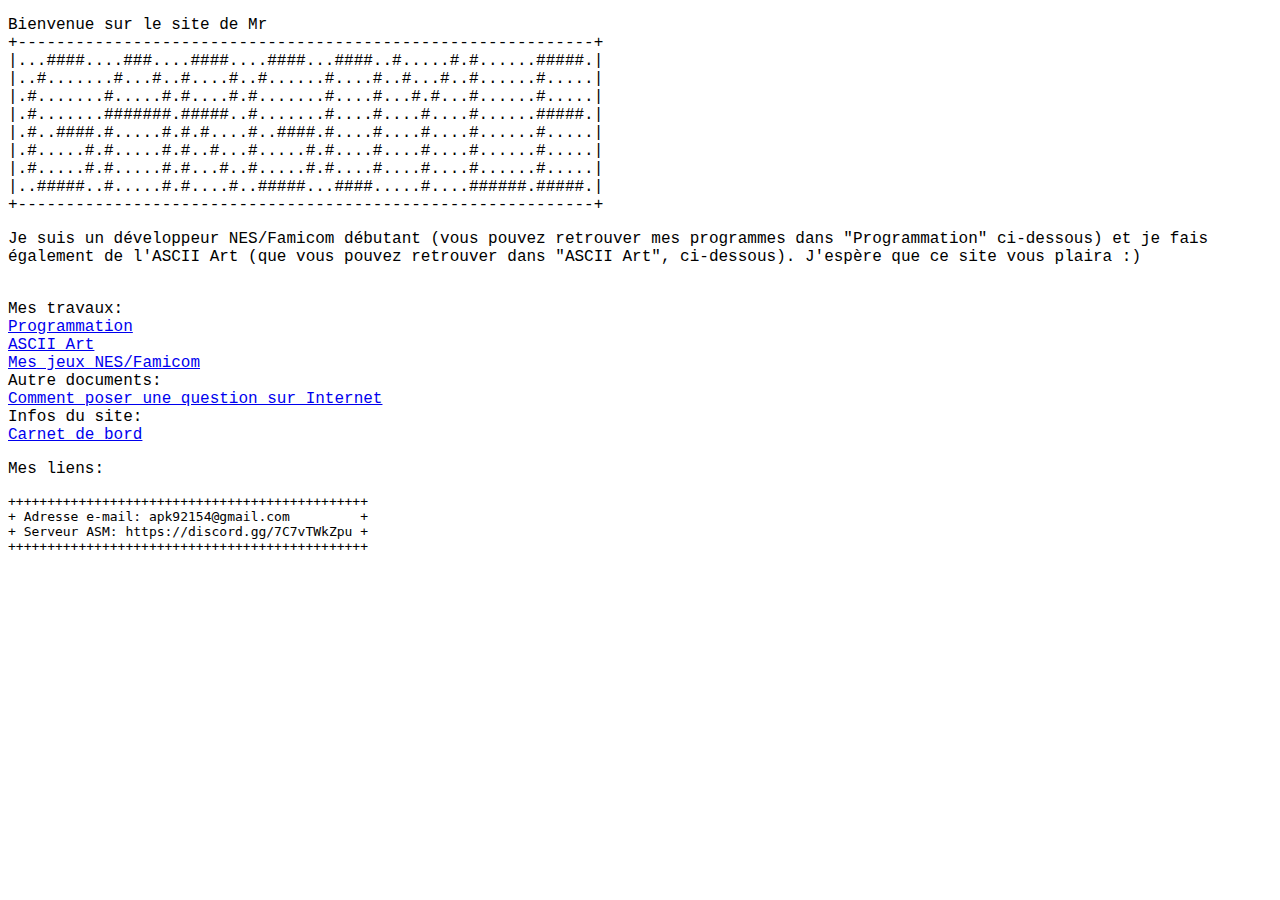
<file: index.html>
<!DOCTYPE html>
<html>
    <head>
        <meta charset="utf-8" />
        <link rel="stylesheet" href="style.css"/>
        <title>MrGargoyle</title>
    </head>
    <body>
    <p>Bienvenue sur le site de Mr<br />
	+------------------------------------------------------------+<br />
	|...####....###....####....####...####..#.....#.#......#####.|<br />
	|..#.......#...#..#....#..#......#....#..#...#..#......#.....|<br />
	|.#.......#.....#.#....#.#.......#....#...#.#...#......#.....|<br />
	|.#.......#######.#####..#.......#....#....#....#......#####.|<br />
	|.#..####.#.....#.#.#....#..####.#....#....#....#......#.....|<br />
	|.#.....#.#.....#.#..#...#.....#.#....#....#....#......#.....|<br />
	|.#.....#.#.....#.#...#..#.....#.#....#....#....#......#.....|<br />
	|..#####..#.....#.#....#..#####...####.....#....######.#####.|<br />
	+------------------------------------------------------------+<br />
    </p>
    <p>
    Je suis un développeur NES/Famicom débutant (vous pouvez retrouver mes programmes dans "Programmation" ci-dessous) et je fais également de l'ASCII Art 
    (que vous pouvez retrouver dans "ASCII Art", ci-dessous). J'espère que ce site vous plaira :)
    </p>
    
    <p><br />
    Mes travaux:<br />
    <a href="programmation.html">Programmation</a><br />
    <a href="AsciiArt.html">ASCII Art</a><br />
	    <a href="jeux.htm">Mes jeux NES/Famicom</a><br />
    Autre documents:<br />
    <a href="poser_une_question.html">Comment poser une question sur Internet</a><br />
    Infos du site:<br />
    <a href="carner_de_bord.html">Carnet de bord</a><br />
	    <p>Mes liens:</p>
   <pre>
++++++++++++++++++++++++++++++++++++++++++++++
+ Adresse e-mail: apk92154@gmail.com         +
+ Serveur ASM: https://discord.gg/7C7vTWkZpu +
++++++++++++++++++++++++++++++++++++++++++++++
   </pre>
	  
    </p>
    
    </body>
</html>
</file>
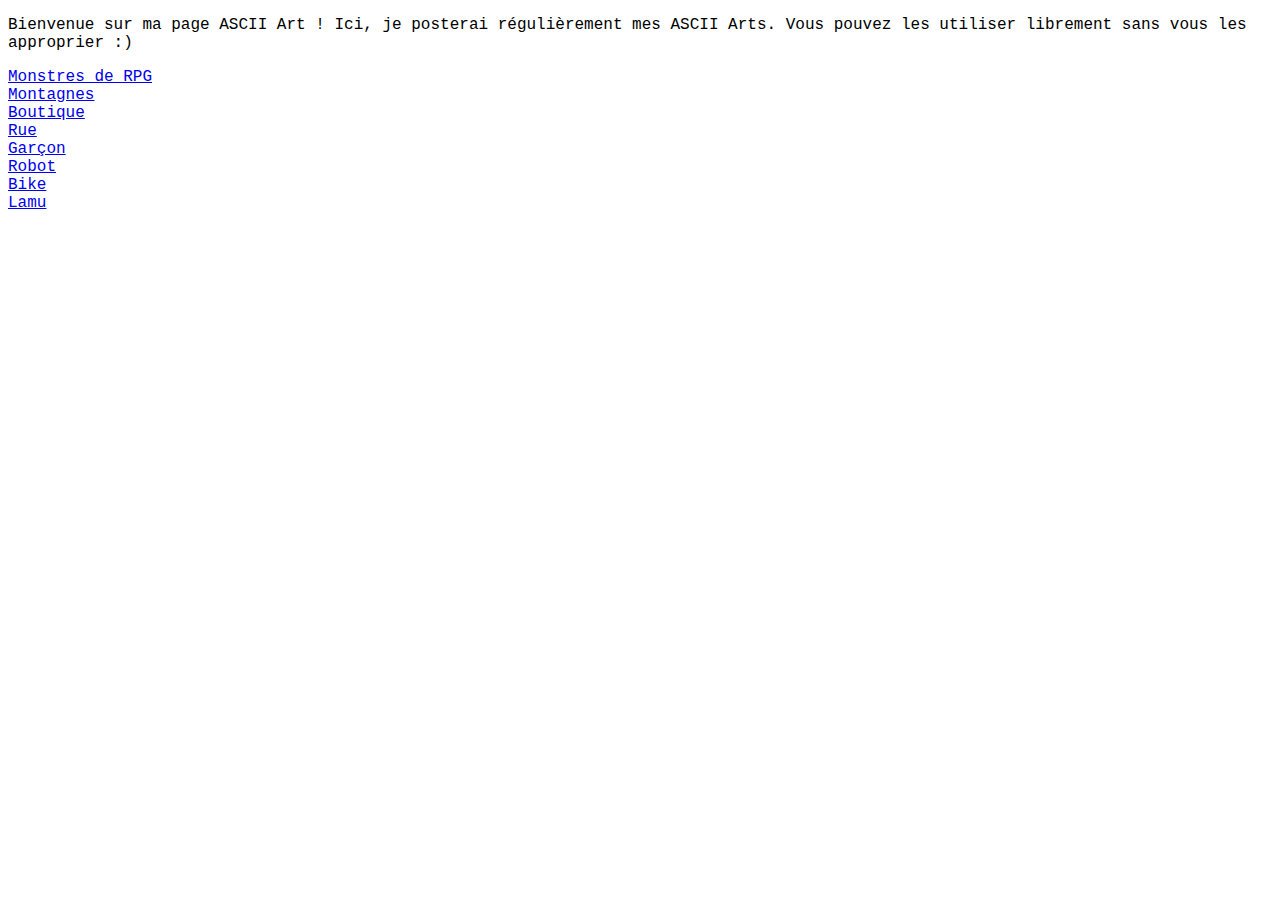
<file: AsciiArt.html>
<!DOCTYPE html>
<html>
    <head>
        <meta charset="utf-8" />
        <link rel="stylesheet" href="style.css" />
        <title>MrGargoyle - ASCII Art</title>
    </head>
    <body>
    <p> Bienvenue sur ma page ASCII Art ! Ici, je posterai régulièrement mes ASCII Arts.
    Vous pouvez les utiliser librement sans vous les approprier :) </p>
    <p>
    <a href="monsters.txt">Monstres de RPG</a><br />
    <a href="montains.txt">Montagnes</a><br />
    <a href="shop.txt">Boutique</a><br />
    <a href="street.txt">Rue</a><br />
    <a href="boy.txt">Garçon</a><br />
    <a href="Robot.txt">Robot</a><br />
    <a href="bike_animation.html">Bike</a><br />
        <a href="lamu.txt">Lamu</a><br />
    </p>
    </body>
</html>
</file>
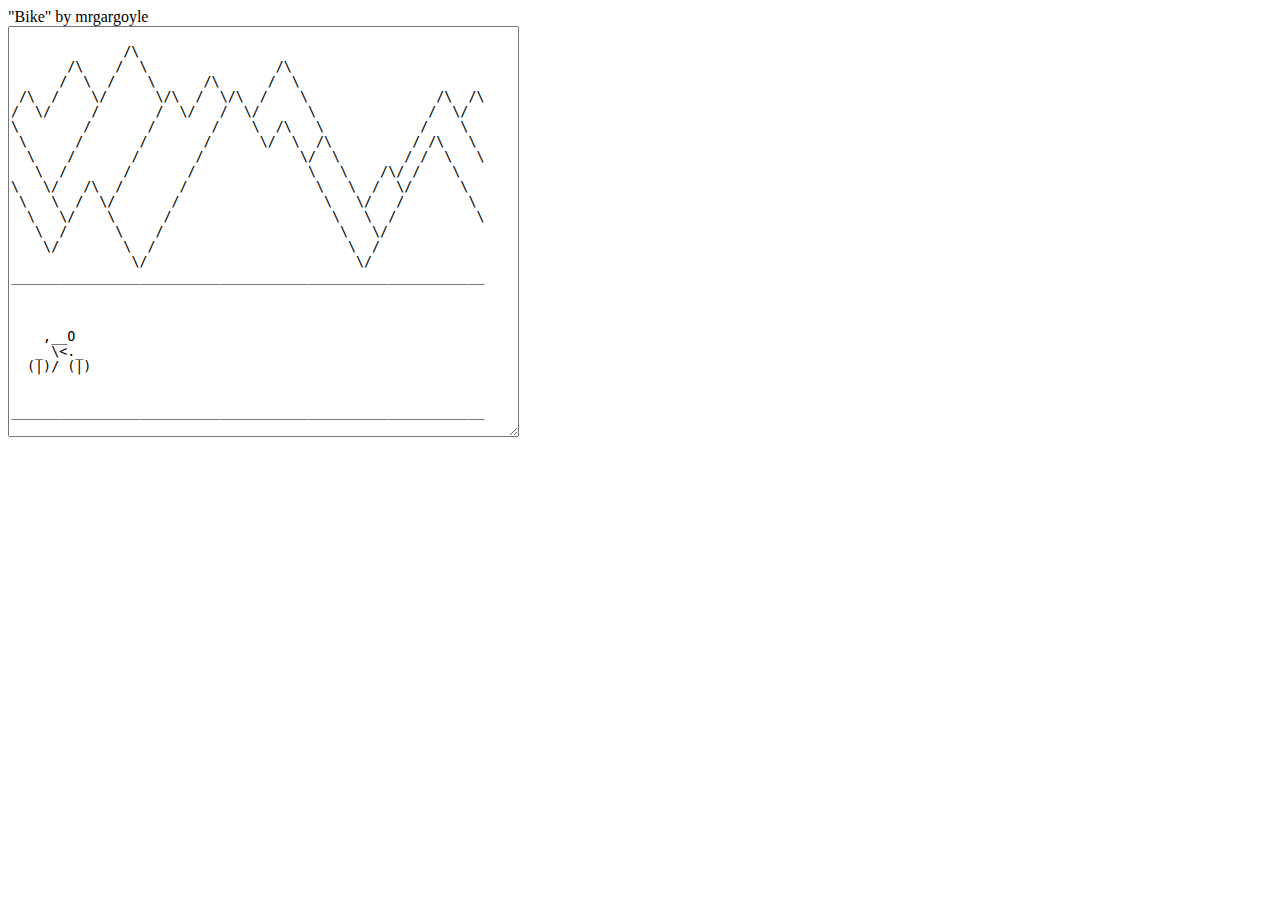
<file: bike_animation.html>
<html>
<head>
<title>MrGargoyle - Bike</title>
</head>
<body bgcolor="#ffffff" text="#000000" link="#000000" 

alink="llizard" 
vlink="#333399" onload="tick()">

"Bike" by mrgargoyle

<script type="text/javascript" language="javascript">
<!-- hide from older browsers
    var agt=navigator.userAgent.toLowerCase();
    if (agt.indexOf("mac") != -1) { var a="\r"; } else { 

var a="\n"; }
    var max=0;
    function tlist(){ max=tlist.arguments.length;
        for(i=0;i<max;i++) this[i]=tlist.arguments[i];
    }

    tl = new tlist(
""+a+
"                          /\\"+a+
"                   /\\    /  \\                /\\"+a+
"                  /  \\  /    \\      /\\      /  \\"+a+
"         /\\  /\\  /    \\/      \\/\\  /  \\/\\  /    \\"+a+
"        /  \\/  \\/     /       /  \\/   /  \\/      \\"+a+
"       /    \\        /       /       /    \\  /\\   \\"+a+
"      / /\\   \\      /       /       /      \\/  \\  /\\"+a+
"     / /  \\   \\    /       /       /            \\/  \\"+a+
"  /\\/ /    \\   \\  /       /       /              \\   \\"+a+
" /  \\/      \\   \\/   /\\  /       /                \\   \\"+a+
"/   /        \\   \\  /  \\/       /                  \\   \\"+a+
"\\  /          \\   \\/    \\      /                    \\   \\"+a+
" \\/            \\  /      \\    /                      \\   \\/"+a+
" /              \\/        \\  /                        \\  /"+a+
"/                          \\/                          \\/"+a+
"___________________________________________________________"+a+
""+a+
""+a+
""+a+
"    ,__O"+a+
"   _ \\\<._"+a+
"  (-)/ (-)"+a+
""+a+
""+a+
"___________________________________________________________"+a,

""+a+
"                        /\\"+a+
"                 /\\    /  \\                /\\"+a+
"                /  \\  /    \\      /\\      /  \\"+a+
"       /\\  /\\  /    \\/      \\/\\  /  \\/\\  /    \\"+a+
"      /  \\/  \\/     /       /  \\/   /  \\/      \\"+a+
"     /    \\        /       /       /    \\  /\\   \\"+a+
"    / /\\   \\      /       /       /      \\/  \\  /\\"+a+
"   / /  \\   \\    /       /       /            \\/  \\"+a+
"/\\/ /    \\   \\  /       /       /              \\   \\    /\\/"+a+
"  \\/      \\   \\/   /\\  /       /                \\   \\  /  \\"+a+
"  /        \\   \\  /  \\/       /                  \\   \\/   /"+a+
" /          \\   \\/    \\      /                    \\   \\  /"+a+
"/            \\  /      \\    /                      \\   \\/"+a+
"              \\/        \\  /                        \\  /"+a+
"                         \\/                          \\/"+a+
"___________________________________________________________"+a+
""+a+
""+a+
""+a+
"    ,__O"+a+
"   _ \\\<._"+a+
"  (\\)/ (\\)"+a+
""+a+
""+a+
"___________________________________________________________"+a,

""+a+
"                      /\\"+a+
"               /\\    /  \\                /\\"+a+
"              /  \\  /    \\      /\\      /  \\"+a+
"     /\\  /\\  /    \\/      \\/\\  /  \\/\\  /    \\"+a+
"    /  \\/  \\/     /       /  \\/   /  \\/      \\"+a+
"   /    \\        /       /       /    \\  /\\   \\"+a+
"  / /\\   \\      /       /       /      \\/  \\  /\\          /"+a+
" / /  \\   \\    /       /       /            \\/  \\        /"+a+
"/ /    \\   \\  /       /       /              \\   \\    /\\/ /"+a+
"\\/      \\   \\/   /\\  /       /                \\   \\  /  \\/"+a+
"/        \\   \\  /  \\/       /                  \\   \\/   /"+a+
"          \\   \\/    \\      /                    \\   \\  /"+a+
"           \\  /      \\    /                      \\   \\/"+a+
"            \\/        \\  /                        \\  /"+a+
"                       \\/                          \\/"+a+
"___________________________________________________________"+a+
""+a+
""+a+
""+a+
"    ,__O"+a+
"   _ \\\<._"+a+
"  (|)/ (|)"+a+
""+a+
""+a+
"___________________________________________________________"+a,

""+a+
"                    /\\"+a+
"             /\\    /  \\                /\\"+a+
"            /  \\  /    \\      /\\      /  \\"+a+
"   /\\  /\\  /    \\/      \\/\\  /  \\/\\  /    \\"+a+
"  /  \\/  \\/     /       /  \\/   /  \\/      \\              /"+a+
" /    \\        /       /       /    \\  /\\   \\            /"+a+
"/ /\\   \\      /       /       /      \\/  \\  /\\          / /"+a+
" /  \\   \\    /       /       /            \\/  \\        / /"+a+
"/    \\   \\  /       /       /              \\   \\    /\\/ /"+a+
"      \\   \\/   /\\  /       /                \\   \\  /  \\/"+a+
"       \\   \\  /  \\/       /                  \\   \\/   /"+a+
"        \\   \\/    \\      /                    \\   \\  /"+a+
"         \\  /      \\    /                      \\   \\/"+a+
"          \\/        \\  /                        \\  /"+a+
"                     \\/                          \\/"+a+
"___________________________________________________________"+a+
""+a+
""+a+
""+a+
"    ,__O"+a+
"   _ \\\<._"+a+
"  (/)/ (/)"+a+
""+a+
""+a+
"___________________________________________________________"+a,

""+a+
"                  /\\"+a+
"           /\\    /  \\                /\\"+a+
"          /  \\  /    \\      /\\      /  \\"+a+
" /\\  /\\  /    \\/      \\/\\  /  \\/\\  /    \\                /\\"+a+
"/  \\/  \\/     /       /  \\/   /  \\/      \\              / "+a+
"    \\        /       /       /    \\  /\\   \\            /   "+a+
"/\\   \\      /       /       /      \\/  \\  /\\          / /\\"+a+
"  \\   \\    /       /       /            \\/  \\        / /  \\"+a+
"   \\   \\  /       /       /              \\   \\    /\\/ /"+a+
"    \\   \\/   /\\  /       /                \\   \\  /  \\/"+a+
"     \\   \\  /  \\/       /                  \\   \\/   /"+a+
"      \\   \\/    \\      /                    \\   \\  /"+a+
"       \\  /      \\    /                      \\   \\/"+a+
"        \\/        \\  /                        \\  /"+a+
"                   \\/                          \\/"+a+
"___________________________________________________________"+a+
""+a+
""+a+
""+a+
"    ,__O"+a+
"   _ \\\<._"+a+
"  (-)/ (-)"+a+
""+a+
""+a+
"___________________________________________________________"+a,

""+a+
"                /\\"+a+
"         /\\    /  \\                /\\"+a+
"        /  \\  /    \\      /\\      /  \\"+a+
"\\  /\\  /    \\/      \\/\\  /  \\/\\  /    \\                /\\"+a+
" \\/  \\/     /       /  \\/   /  \\/      \\              /  \\/"+a+
"  \\        /       /       /    \\  /\\   \\            /    \\"+a+
"   \\      /       /       /      \\/  \\  /\\          / /\\   "+a+
"\\   \\    /       /       /            \\/  \\        / /  \\"+a+
" \\   \\  /       /       /              \\   \\    /\\/ /    \\"+a+
"  \\   \\/   /\\  /       /                \\   \\  /  \\/      \\"+a+
"   \\   \\  /  \\/       /                  \\   \\/   /"+a+
"    \\   \\/    \\      /                    \\   \\  /"+a+
"     \\  /      \\    /                      \\   \\/"+a+
"      \\/        \\  /                        \\  /"+a+
"                 \\/                          \\/"+a+
"___________________________________________________________"+a+
""+a+
""+a+
""+a+
"    ,__O"+a+
"   _ \\\<._"+a+
"  (\\)/ (\\)"+a+
""+a+
""+a+
"___________________________________________________________"+a,

""+a+
"              /\\"+a+
"       /\\    /  \\                /\\"+a+
"      /  \\  /    \\      /\\      /  \\                      "+a+
" /\\  /    \\/      \\/\\  /  \\/\\  /    \\                /\\  /\\"+a+
"/  \\/     /       /  \\/   /  \\/      \\              /  \\/"+a+
"\\        /       /       /    \\  /\\   \\            /    \\"+a+
" \\      /       /       /      \\/  \\  /\\          / /\\   \\"+a+
"  \\    /       /       /            \\/  \\        / /  \\   \\"+a+
"   \\  /       /       /              \\   \\    /\\/ /    \\"+a+
"\\   \\/   /\\  /       /                \\   \\  /  \\/      \\"+a+
" \\   \\  /  \\/       /                  \\   \\/   /        \\"+a+
"  \\   \\/    \\      /                    \\   \\  /          \\"+a+
"   \\  /      \\    /                      \\   \\/"+a+
"    \\/        \\  /                        \\  /"+a+
"               \\/                          \\/"+a+
"___________________________________________________________"+a+
""+a+
""+a+
""+a+
"    ,__O"+a+
"   _ \\\<._"+a+
"  (|)/ (|)"+a+
""+a+
""+a+
"___________________________________________________________"+a,

""+a+
"            /\\"+a+
"     /\\    /  \\                /\\"+a+
"    /  \\  /    \\      /\\      /  \\"+a+
"\\  /    \\/      \\/\\  /  \\/\\  /    \\                /\\  /\\"+a+
" \\/     /       /  \\/   /  \\/      \\              /  \\/  \\/"+a+
"       /       /       /    \\  /\\   \\            /    \\"+a+
"      /       /       /      \\/  \\  /\\          / /\\   \\"+a+
"\\    /       /       /            \\/  \\        / /  \\   \\"+a+
" \\  /       /       /              \\   \\    /\\/ /    \\   \\"+a+
"  \\/   /\\  /       /                \\   \\  /  \\/      \\   \\"+a+
"   \\  /  \\/       /                  \\   \\/   /        \\"+a+
"\\   \\/    \\      /                    \\   \\  /          \\"+a+
" \\  /      \\    /                      \\   \\/            \\"+a+
"  \\/        \\  /                        \\  /              \\"+a+
"             \\/                          \\/"+a+
"___________________________________________________________"+a+
""+a+
""+a+
""+a+
"    ,__O"+a+
"   _ \\\<._"+a+
"  (/)/ (/)"+a+
""+a+
""+a+
"___________________________________________________________"+a,

""+a+
"          /\\"+a+
"   /\\    /  \\                /\\"+a+
"  /  \\  /    \\      /\\      /  \\                          /"+a+
" /    \\/      \\/\\  /  \\/\\  /    \\                /\\  /\\  /"+a+
"/     /       /  \\/   /  \\/      \\              /  \\/  \\/"+a+
"     /       /       /    \\  /\\   \\            /    \\"+a+
"    /       /       /      \\/  \\  /\\          / /\\   \\"+a+
"   /       /       /            \\/  \\        / /  \\   \\"+a+
"  /       /       /              \\   \\    /\\/ /    \\   \\  /"+a+
"\\/   /\\  /       /                \\   \\  /  \\/      \\   \\/"+a+
" \\  /  \\/       /                  \\   \\/   /        \\   \\"+a+
"  \\/    \\      /                    \\   \\  /          \\   \\"+a+
"  /      \\    /                      \\   \\/            \\  /"+a+
"\\/        \\  /                        \\  /              \\/"+a+
"           \\/                          \\/"+a+
"___________________________________________________________"+a+
""+a+
""+a+
""+a+
"    ,__O"+a+
"   _ \\\<._"+a+
"  (-)/ (-)"+a+
""+a+
""+a+
"___________________________________________________________"+a,


""+a+
"        /\\"+a+
" /\\    /  \\                /\\                            /\\"+a+
"/  \\  /    \\      /\\      /  \\                          /"+a+
"    \\/      \\/\\  /  \\/\\  /    \\                /\\  /\\  /"+a+
"    /       /  \\/   /  \\/      \\              /  \\/  \\/"+a+
"   /       /       /    \\  /\\   \\            /    \\        /"+a+
"  /       /       /      \\/  \\  /\\          / /\\   \\      /"+a+
" /       /       /            \\/  \\        / /  \\   \\    /"+a+
"/       /       /              \\   \\    /\\/ /    \\   \\  /"+a+
"   /\\  /       /                \\   \\  /  \\/      \\   \\/"+a+
"  /  \\/       /                  \\   \\/   /        \\   \\  /"+a+
"\\/    \\      /                    \\   \\  /          \\   \\/"+a+
"/      \\    /                      \\   \\/            \\  /"+a+
"        \\  /                        \\  /              \\/"+a+
"         \\/                          \\/"+a+
"___________________________________________________________"+a+
""+a+
""+a+
""+a+
"    ,__O"+a+
"   _ \\\<._"+a+
"  (\\)/ (\\)"+a+
""+a+
""+a+
"___________________________________________________________"+a,


""+a+
"      /\\"+a+
"\\    /  \\                /\\                            /\\"+a+
" \\  /    \\      /\\      /  \\                          /  \\"+a+
"  \\/      \\/\\  /  \\/\\  /    \\                /\\  /\\  /    \\"+a+
"  /       /  \\/   /  \\/      \\              /  \\/  \\/     /"+a+
" /       /       /    \\  /\\   \\            /    \\        /"+a+
"/       /       /      \\/  \\  /\\          / /\\   \\      /"+a+
"       /       /            \\/  \\        / /  \\   \\    /"+a+
"      /       /              \\   \\    /\\/ /    \\   \\  /"+a+
" /\\  /       /                \\   \\  /  \\/      \\   \\/   /\\"+a+
"/  \\/       /                  \\   \\/   /        \\   \\  /"+a+
"    \\      /                    \\   \\  /          \\   \\/"+a+
"     \\    /                      \\   \\/            \\  /"+a+
"      \\  /                        \\  /              \\/"+a+
"       \\/                          \\/"+a+
"___________________________________________________________"+a+
""+a+
""+a+
""+a+
"    ,__O"+a+
"   _ \\\<._"+a+
"  (|)/ (|)"+a+
""+a+
""+a+
"___________________________________________________________"+a,



""+a+
"    /\\"+a+
"   /  \\                /\\                            /\\    "+a+
"  /    \\      /\\      /  \\                          /  \\  /"+a+
"\\/      \\/\\  /  \\/\\  /    \\                /\\  /\\  /    \\/"+a+
"/       /  \\/   /  \\/      \\              /  \\/  \\/     /"+a+
"       /       /    \\  /\\   \\            /    \\        /"+a+
"      /       /      \\/  \\  /\\          / /\\   \\      /"+a+
"     /       /            \\/  \\        / /  \\   \\    /"+a+
"    /       /              \\   \\    /\\/ /    \\   \\  /"+a+
"\\  /       /                \\   \\  /  \\/      \\   \\/   /\\"+a+
" \\/       /                  \\   \\/   /        \\   \\  /  \\/"+a+
"  \\      /                    \\   \\  /          \\   \\/    \\"+a+
"   \\    /                      \\   \\/            \\  /"+a+
"    \\  /                        \\  /              \\/"+a+
"     \\/                          \\/"+a+
"___________________________________________________________"+a+
""+a+
""+a+
""+a+
"    ,__O"+a+
"   _ \\\<._"+a+
"  (/)/ (/)"+a+
""+a+
""+a+
"___________________________________________________________"+a,


""+a+
"  /\\                                                      /"+a+
" /  \\                /\\                            /\\    /"+a+
"/    \\      /\\      /  \\                          /  \\  /"+a+
"      \\/\\  /  \\/\\  /    \\                /\\  /\\  /    \\/"+a+
"      /  \\/   /  \\/      \\              /  \\/  \\/     /"+a+
"     /       /    \\  /\\   \\            /    \\        /"+a+
"    /       /      \\/  \\  /\\          / /\\   \\      /"+a+
"   /       /            \\/  \\        / /  \\   \\    /"+a+
"  /       /              \\   \\    /\\/ /    \\   \\  /       /"+a+
" /       /                \\   \\  /  \\/      \\   \\/   /\\  /"+a+
"/       /                  \\   \\/   /        \\   \\  /  \\/"+a+
"\\      /                    \\   \\  /          \\   \\/    \\"+a+
" \\    /                      \\   \\/            \\  /      \\"+a+
"  \\  /                        \\  /              \\/        \\"+a+
"   \\/                          \\/"+a+
"___________________________________________________________"+a+
""+a+
""+a+
""+a+
"    ,__O"+a+
"   _ \\\<._"+a+
"  (-)/ (-)"+a+
""+a+
""+a+
"___________________________________________________________"+a,


""+a+
"/\\                                                      /\\"+a+
"  \\                /\\                            /\\    /  \\"+a+
"   \\      /\\      /  \\                          /  \\  /    "+a+
"    \\/\\  /  \\/\\  /    \\                /\\  /\\  /    \\/"+a+
"    /  \\/   /  \\/      \\              /  \\/  \\/     /"+a+
"   /       /    \\  /\\   \\            /    \\        /"+a+
"  /       /      \\/  \\  /\\          / /\\   \\      /       /"+a+
" /       /            \\/  \\        / /  \\   \\    /       /"+a+
"/       /              \\   \\    /\\/ /    \\   \\  /       /"+a+
"       /                \\   \\  /  \\/      \\   \\/   /\\  /"+a+
"      /                  \\   \\/   /        \\   \\  /  \\/"+a+
"     /                    \\   \\  /          \\   \\/    \\"+a+
"    /                      \\   \\/            \\  /      \\"+a+
"\\  /                        \\  /              \\/        \\"+a+
" \\/                          \\/"+a+
"___________________________________________________________"+a+
""+a+
""+a+
""+a+
"    ,__O"+a+
"   _ \\\<._"+a+
"  (\\)/ (\\)"+a+
""+a+
""+a+
"___________________________________________________________"+a,


""+a+
"                                                      /\\"+a+
"\\                /\\                            /\\    /  \\"+a+
" \\      /\\      /  \\                          /  \\  /    \\"+a+
"  \\/\\  /  \\/\\  /    \\                /\\  /\\  /    \\/      \\"+a+
"  /  \\/   /  \\/      \\              /  \\/  \\/     /       /"+a+
" /       /    \\  /\\   \\            /    \\        /       /"+a+
"/       /      \\/  \\  /\\          / /\\   \\      /       /"+a+
"       /            \\/  \\        / /  \\   \\    /       /"+a+
"      /              \\   \\    /\\/ /    \\   \\  /       /"+a+
"     /                \\   \\  /  \\/      \\   \\/   /\\  /"+a+
"    /                  \\   \\/   /        \\   \\  /  \\/"+a+
"   /                    \\   \\  /          \\   \\/    \\"+a+
"  /                      \\   \\/            \\  /      \\    /"+a+
" /                        \\  /              \\/        \\  /"+a+
"/                          \\/                          \\/"+a+
"___________________________________________________________"+a+
""+a+
""+a+
""+a+
"    ,__O"+a+
"   _ \\\<._"+a+
"  (|)/ (|)"+a+
""+a+
""+a+
"___________________________________________________________"+a,


""+a+
"                                                    /\\"+a+
"               /\\                            /\\    /  \\"+a+
"      /\\      /  \\                          /  \\  /    \\"+a+
"\\/\\  /  \\/\\  /    \\                /\\  /\\  /    \\/      \\/\\"+a+
"/  \\/   /  \\/      \\              /  \\/  \\/     /       /"+a+
"       /    \\  /\\   \\            /    \\        /       /"+a+
"      /      \\/  \\  /\\          / /\\   \\      /       /"+a+
"     /            \\/  \\        / /  \\   \\    /       /"+a+
"    /              \\   \\    /\\/ /    \\   \\  /       /"+a+
"   /                \\   \\  /  \\/      \\   \\/   /\\  /"+a+
"  /                  \\   \\/   /        \\   \\  /  \\/       /"+a+
" /                    \\   \\  /          \\   \\/    \\      /"+a+
"/                      \\   \\/            \\  /      \\    /"+a+
"                        \\  /              \\/        \\  /"+a+
"                         \\/                          \\/"+a+
"___________________________________________________________"+a+
""+a+
""+a+
""+a+
"    ,__O"+a+
"   _ \\\<._"+a+
"  (/)/ (/)"+a+
""+a+
""+a+
"___________________________________________________________"+a,


""+a+
"                                                  /\\"+a+
"             /\\                            /\\    /  \\"+a+
"    /\\      /  \\                          /  \\  /    \\"+a+
"\\  /  \\/\\  /    \\                /\\  /\\  /    \\/      \\/\\"+a+
" \\/   /  \\/      \\              /  \\/  \\/     /       /  \\/"+a+
"     /    \\  /\\   \\            /    \\        /       /    "+a+ 
"    /      \\/  \\  /\\          / /\\   \\      /       /"+a+
"   /            \\/  \\        / /  \\   \\    /       /"+a+
"  /              \\   \\    /\\/ /    \\   \\  /       /       /"+a+
" /                \\   \\  /  \\/      \\   \\/   /\\  /       /"+a+
"/                  \\   \\/   /        \\   \\  /  \\/       /"+a+
"                    \\   \\  /          \\   \\/    \\      /"+a+
"                     \\   \\/            \\  /      \\    /"+a+
"                      \\  /              \\/        \\  /"+a+
"                       \\/                          \\/"+a+
"___________________________________________________________"+a+
""+a+
""+a+
""+a+
"    ,__O"+a+
"   _ \\\<._"+a+
"  (-)/ (-)"+a+
""+a+
""+a+
"___________________________________________________________"+a,

""+a+
"                                               /\\"+a+
"           /\\                            /\\    /  \\"+a+
"  /\\      /  \\                          /  \\  /    \\      /"+a+
" /  \\/\\  /    \\                /\\  /\\  /    \\/      \\/\\  /"+a+
"/   /  \\/      \\              /  \\/  \\/     /       /  \\/"+a+
"   /    \\  /\\   \\            /    \\        /       /       /"+a+
"  /      \\/  \\  /\\          / /\\   \\      /       /       /"+a+
" /            \\/  \\        / /  \\   \\    /       /       /"+a+
"/              \\   \\    /\\/ /    \\   \\  /       /       /"+a+
"                \\   \\  /  \\/      \\   \\/   /\\  /       /"+a+
"                 \\   \\/   /        \\   \\  /  \\/       /"+a+
"                  \\   \\  /          \\   \\/    \\      /"+a+
"                   \\   \\/            \\  /      \\    /"+a+
"                    \\  /              \\/        \\  /"+a+
"                     \\/                          \\/"+a+
"___________________________________________________________"+a+
""+a+
""+a+
""+a+
"    ,__O"+a+
"   _ \\\<._"+a+
"  (\\)/ (\\)"+a+
""+a+
""+a+
"___________________________________________________________"+a,

""+a+
"                                              /\\"+a+
"         /\\                            /\\    /  \\"+a+
"/\\      /  \\                          /  \\  /    \\      /\\"+a+
"  \\/\\  /    \\                /\\  /\\  /    \\/      \\/\\  /  \\/"+a+
"  /  \\/      \\              /  \\/  \\/     /       /  \\/   /"+a+
" /    \\  /\\   \\            /    \\        /       /       /"+a+
"/      \\/  \\  /\\          / /\\   \\      /       /       /"+a+
"            \\/  \\        / /  \\   \\    /       /       /"+a+
"             \\   \\    /\\/ /    \\   \\  /       /       /"+a+
"              \\   \\  /  \\/      \\   \\/   /\\  /       /"+a+
"               \\   \\/   /        \\   \\  /  \\/       /"+a+
"                \\   \\  /          \\   \\/    \\      /"+a+
"                 \\   \\/            \\  /      \\    /"+a+
"                  \\  /              \\/        \\  /"+a+
"                   \\/                          \\/"+a+
"___________________________________________________________"+a+
""+a+
""+a+
""+a+
"    ,__O"+a+
"   _ \\\<._"+a+
"  (|)/ (|)"+a+
""+a+
""+a+
"___________________________________________________________"+a,


""+a+
"                                            /\\"+a+
"       /\\                            /\\    /  \\"+a+
"      /  \\                          /  \\  /    \\      /\\"+a+
"\\/\\  /    \\                /\\  /\\  /    \\/      \\/\\  /  \\/\\"+a+
"/  \\/      \\              /  \\/  \\/     /       /  \\/   /  \\"+a+
"    \\  /\\   \\            /    \\        /       /       /"+a+
"     \\/  \\  /\\          / /\\   \\      /       /       /"+a+
"          \\/  \\        / /  \\   \\    /       /       /"+a+
"           \\   \\    /\\/ /    \\   \\  /       /       /"+a+
"            \\   \\  /  \\/      \\   \\/   /\\  /       /"+a+
"             \\   \\/   /        \\   \\  /  \\/       /"+a+
"              \\   \\  /          \\   \\/    \\      /"+a+
"               \\   \\/            \\  /      \\    /"+a+
"                \\  /              \\/        \\  /"+a+
"                 \\/                          \\/"+a+
"___________________________________________________________"+a+
""+a+
""+a+
""+a+
"    ,__O"+a+
"   _ \\\<._"+a+
"  (/)/ (/)"+a+
""+a+
""+a+
"___________________________________________________________"+a,


""+a+
"                                          /\\"+a+
"     /\\                            /\\    /  \\"+a+
"    /  \\                          /  \\  /    \\      /\\"+a+
"\\  /    \\                /\\  /\\  /    \\/      \\/\\  /  \\/\\  "+a+
" \\/      \\              /  \\/  \\/     /       /  \\/   /  \\/"+a+
"  \\  /\\   \\            /    \\        /       /       /    \\"+a+
"   \\/  \\  /\\          / /\\   \\      /       /       /      \\"+a+
"        \\/  \\        / /  \\   \\    /       /       /"+a+
"         \\   \\    /\\/ /    \\   \\  /       /       /"+a+
"          \\   \\  /  \\/      \\   \\/   /\\  /       /"+a+
"           \\   \\/   /        \\   \\  /  \\/       /"+a+
"            \\   \\  /          \\   \\/    \\      /"+a+
"             \\   \\/            \\  /      \\    /"+a+
"              \\  /              \\/        \\  /"+a+
"               \\/                          \\/"+a+
"___________________________________________________________"+a+
""+a+
""+a+
""+a+
"    ,__O"+a+
"   _ \\\<._"+a+
"  (-)/ (-)"+a+
""+a+
""+a+
"___________________________________________________________"+a,


""+a+
"                                        /\\"+a+
"   /\\                            /\\    /  \\                "+a+
"  /  \\                          /  \\  /    \\      /\\      /"+a+
" /    \\                /\\  /\\  /    \\/      \\/\\  /  \\/\\  /"+a+
"/      \\              /  \\/  \\/     /       /  \\/   /  \\/"+a+
"\\  /\\   \\            /    \\        /       /       /    \\  "+a+
" \\/  \\  /\\          / /\\   \\      /       /       /      \\/"+a+
"      \\/  \\        / /  \\   \\    /       /       /"+a+
"       \\   \\    /\\/ /    \\   \\  /       /       /"+a+
"        \\   \\  /  \\/      \\   \\/   /\\  /       /"+a+
"         \\   \\/   /        \\   \\  /  \\/       /"+a+
"          \\   \\  /          \\   \\/    \\      /"+a+
"           \\   \\/            \\  /      \\    /"+a+
"            \\  /              \\/        \\  /"+a+
"             \\/                          \\/"+a+
"___________________________________________________________"+a+
""+a+
""+a+
""+a+
"    ,__O"+a+
"   _ \\\<._"+a+
"  (\\)/ (\\)"+a+
""+a+
""+a+
"___________________________________________________________"+a,


""+a+
"                                      /\\"+a+
" /\\                            /\\    /  \\                /\\"+a+
"/  \\                          /  \\  /    \\      /\\      /"+a+
"    \\                /\\  /\\  /    \\/      \\/\\  /  \\/\\  /"+a+
"     \\              /  \\/  \\/     /       /  \\/   /  \\/  "+a+
" /\\   \\            /    \\        /       /       /    \\  /\\"+a+
"/  \\  /\\          / /\\   \\      /       /       /      \\/  "+a+
"    \\/  \\        / /  \\   \\    /       /       /"+a+
"     \\   \\    /\\/ /    \\   \\  /       /       /"+a+
"      \\   \\  /  \\/      \\   \\/   /\\  /       /"+a+
"       \\   \\/   /        \\   \\  /  \\/       /"+a+
"        \\   \\  /          \\   \\/    \\      /"+a+
"         \\   \\/            \\  /      \\    /"+a+
"          \\  /              \\/        \\  /"+a+
"           \\/                          \\/"+a+
"___________________________________________________________"+a+
""+a+
""+a+
""+a+
"    ,__O"+a+
"   _ \\\<._"+a+
"  (|)/ (|)"+a+
""+a+
""+a+
"___________________________________________________________"+a,


""+a+
"                                    /\\"+a+
"\\                            /\\    /  \\                /\\"+a+
" \\                          /  \\  /    \\      /\\      /  \\"+a+
"  \\                /\\  /\\  /    \\/      \\/\\  /  \\/\\  /    \\"+a+
"   \\              /  \\/  \\/     /       /  \\/   /  \\/  "+a+
"\\   \\            /    \\        /       /       /    \\  /\\"+a+
" \\  /\\          / /\\   \\      /       /       /      \\/  \\"+a+
"  \\/  \\        / /  \\   \\    /       /       /            \\"+a+
"   \\   \\    /\\/ /    \\   \\  /       /       /"+a+
"    \\   \\  /  \\/      \\   \\/   /\\  /       /"+a+
"     \\   \\/   /        \\   \\  /  \\/       /"+a+
"      \\   \\  /          \\   \\/    \\      /"+a+
"       \\   \\/            \\  /      \\    /"+a+
"        \\  /              \\/        \\  /"+a+
"         \\/                          \\/"+a+
"___________________________________________________________"+a+
""+a+
""+a+
""+a+
"    ,__O"+a+
"   _ \\\<._"+a+
"  (/)/ (/)"+a+
""+a+
""+a+
"___________________________________________________________"+a,


""+a+
"                                  /\\"+a+
"                           /\\    /  \\                /\\"+a+
"                          /  \\  /    \\      /\\      /  \\"+a+
"\\                /\\  /\\  /    \\/      \\/\\  /  \\/\\  /    \\"+a+
" \\              /  \\/  \\/     /       /  \\/   /  \\/      \\"+a+
"  \\            /    \\        /       /       /    \\  /\\   \\"+a+
"  /\\          / /\\   \\      /       /       /      \\/  \\  /"+a+
"\\/  \\        / /  \\   \\    /       /       /            \\/"+a+
" \\   \\    /\\/ /    \\   \\  /       /       /              \\"+a+
"  \\   \\  /  \\/      \\   \\/   /\\  /       /                \\"+a+
"   \\   \\/   /        \\   \\  /  \\/       /"+a+
"    \\   \\  /          \\   \\/    \\      /"+a+
"     \\   \\/            \\  /      \\    /"+a+
"      \\  /              \\/        \\  /"+a+
"       \\/                          \\/"+a+
"___________________________________________________________"+a+
""+a+
""+a+
""+a+
"    ,__O"+a+
"   _ \\\<._"+a+
"  (-)/ (-)"+a+
""+a+
""+a+
"___________________________________________________________"+a,


""+a+
"                                /\\"+a+
"                         /\\    /  \\                /\\"+a+
"                        /  \\  /    \\      /\\      /  \\"+a+
"               /\\  /\\  /    \\/      \\/\\  /  \\/\\  /    \\"+a+
"              /  \\/  \\/     /       /  \\/   /  \\/      \\"+a+
"\\            /    \\        /       /       /    \\  /\\   \\"+a+
"/\\          / /\\   \\      /       /       /      \\/  \\  /\\"+a+
"  \\        / /  \\   \\    /       /       /            \\/  \\"+a+
"   \\    /\\/ /    \\   \\  /       /       /              \\"+a+
"\\   \\  /  \\/      \\   \\/   /\\  /       /                \\"+a+
" \\   \\/   /        \\   \\  /  \\/       /                  \\"+a+
"  \\   \\  /          \\   \\/    \\      /                    \\"+a+
"   \\   \\/            \\  /      \\    /"+a+
"    \\  /              \\/        \\  /"+a+
"     \\/                          \\/"+a+
"___________________________________________________________"+a+
""+a+
""+a+
""+a+
"    ,__O"+a+
"   _ \\\<._"+a+
"  (\\)/ (\\)"+a+
""+a+
""+a+
"___________________________________________________________"+a,


""+a+
"                              /\\"+a+
"                       /\\    /  \\                /\\"+a+
"                      /  \\  /    \\      /\\      /  \\"+a+
"             /\\  /\\  /    \\/      \\/\\  /  \\/\\  /    \\"+a+
"            /  \\/  \\/     /       /  \\/   /  \\/      \\"+a+
"           /    \\        /       /       /    \\  /\\   \\"+a+
"          / /\\   \\      /       /       /      \\/  \\  /\\"+a+
"\\        / /  \\   \\    /       /       /            \\/  \\"+a+
" \\    /\\/ /    \\   \\  /       /       /              \\   \\"+a+
"  \\  /  \\/      \\   \\/   /\\  /       /                \\   \\"+a+
"   \\/   /        \\   \\  /  \\/       /                  \\"+a+
"\\   \\  /          \\   \\/    \\      /                    \\"+a+
" \\   \\/            \\  /      \\    /                      \\"+a+
"  \\  /              \\/        \\  /                        \\"+a+
"   \\/                          \\/"+a+
"___________________________________________________________"+a+
""+a+
""+a+
""+a+
"    ,__O"+a+
"   _ \\\<._"+a+
"  (|)/ (|)"+a+
""+a+
""+a+
"___________________________________________________________"+a,


""+a+
"                            /\\"+a+
"                     /\\    /  \\                /\\"+a+
"                    /  \\  /    \\      /\\      /  \\"+a+
"           /\\  /\\  /    \\/      \\/\\  /  \\/\\  /    \\"+a+
"          /  \\/  \\/     /       /  \\/   /  \\/      \\"+a+
"         /    \\        /       /       /    \\  /\\   \\"+a+
"        / /\\   \\      /       /       /      \\/  \\  /\\"+a+
"       / /  \\   \\    /       /       /            \\/  \\"+a+
"    /\\/ /    \\   \\  /       /       /              \\   \\"+a+
"\\  /  \\/      \\   \\/   /\\  /       /                \\   \\"+a+
" \\/   /        \\   \\  /  \\/       /                  \\   \\"+a+
"  \\  /          \\   \\/    \\      /                    \\   \\"+a+
"   \\/            \\  /      \\    /                      \\"+a+
"\\  /              \\/        \\  /                        \\"+a+
" \\/                          \\/                          \\/"+a+
"___________________________________________________________"+a+
""+a+
""+a+
""+a+
"    ,__O"+a+
"   _ \\\<._"+a+
"  (/)/ (/)"+a+
""+a+
""+a+
"___________________________________________________________"+a,

    );
    var x=0;
    function tick() {
        document.f.t.value=tl[x];
        x++; if(x==max) x=0;
        //if(confirm('continue?'))
            setTimeout("tick()",100);
    }
    // end-->

</script>

<FORM NAME=f><TEXTAREA NAME="t" ROWS="27" COLS="61">
</TEXTAREA> </FORM>
</BODY>

</HTML>
</file>
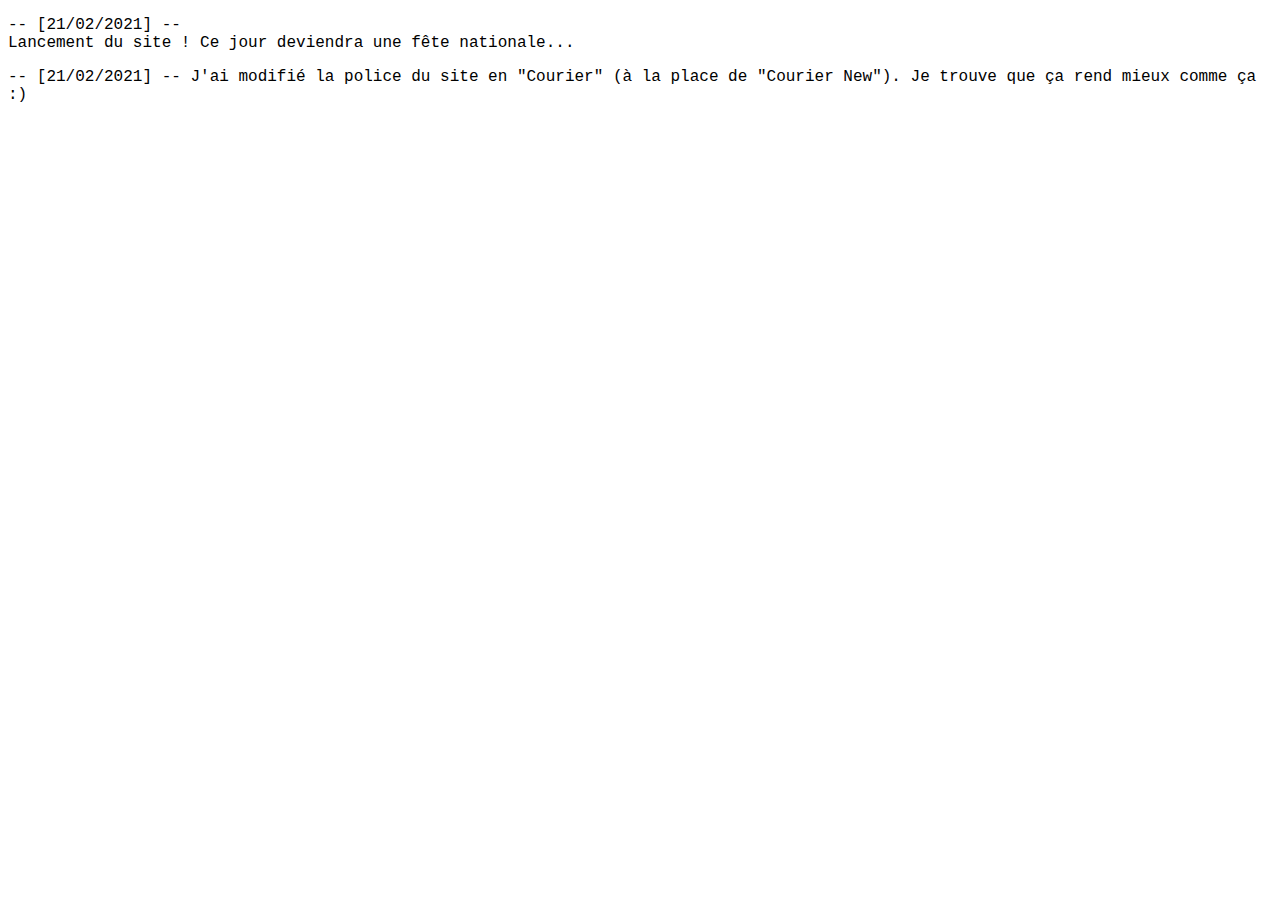
<file: carner_de_bord.html>
<!DOCTYPE html>
<html>
    <head>
        <meta charset="utf-8" />
        <link rel="stylesheet" href="style.css" />
        <title>MrGargoyle - Carnet de bord</title>
    </head>
    <body>
	<p>
	-- [21/02/2021] -- <br />
	Lancement du site ! Ce jour deviendra une fête nationale...
	</p>
	<p>
	-- [21/02/2021] --
	J'ai modifié la police du site en "Courier" (à la place de "Courier New"). Je trouve que ça rend mieux comme ça :)
	    </p>
    </body>
</html>
</file>
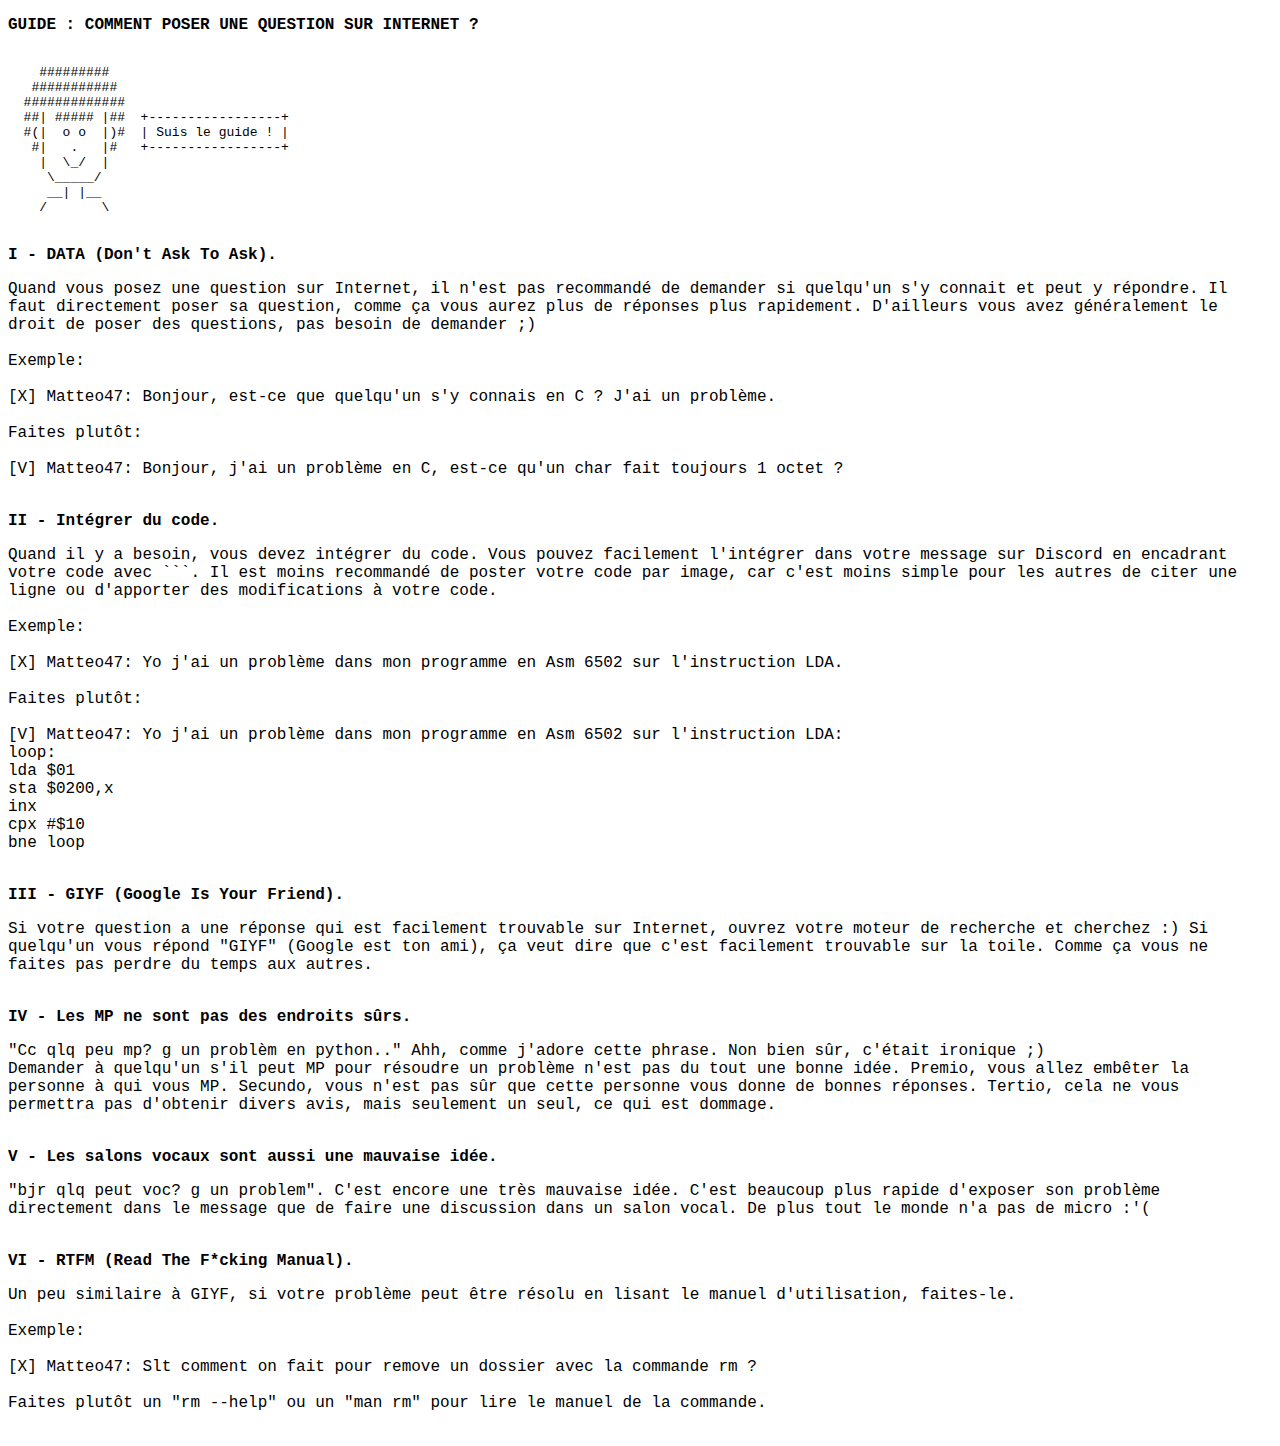
<file: poser_une_question.html>
<!DOCTYPE html>
<html>
    <head>
        <meta charset="utf-8" />
        <link rel="stylesheet" href="style.css" />
        <title>MrGargoyle - Internet</title>
    </head>
    <body>
	<p><strong>GUIDE : COMMENT POSER UNE QUESTION SUR INTERNET ?</strong><br /></p>
<pre>

    #########
   ########### 
  #############
  ##| ##### |##  +-----------------+
  #(|  o o  |)#  | Suis le guide ! |
   #|   .   |#   +-----------------+
    |  \_/  |
     \_____/
     __| |__
    /       \
    
</pre>
	<p><strong>I - DATA (Don't Ask To Ask).</strong></p>
	<p>Quand vous posez une question sur Internet, il n'est pas recommandé de demander si quelqu'un s'y connait et peut y répondre. 
	Il faut directement poser sa question, comme ça vous aurez plus de réponses plus rapidement. D'ailleurs vous avez généralement
	le droit de poser des questions, pas besoin de demander ;)<br /><br />
	Exemple:<br /><br />
	[X] Matteo47: Bonjour, est-ce que quelqu'un s'y connais en C ? J'ai un problème.<br /><br />
	Faites plutôt:<br /><br />
	[V] Matteo47: Bonjour, j'ai un problème en C, est-ce qu'un char fait toujours 1 octet ?<br /><br />
	</p>
	<p><strong>II - Intégrer du code.</strong></p>
	<p>Quand il y a besoin, vous devez intégrer du code. Vous pouvez facilement l'intégrer dans votre message sur Discord en encadrant votre 
	code avec ```. Il est moins recommandé de poster votre code par image, car c'est moins simple pour les autres de citer une ligne ou d'apporter 
	des modifications à votre code.<br /><br />
	Exemple:<br /><br />
	[X] Matteo47: Yo j'ai un problème dans mon programme en Asm 6502 sur l'instruction LDA.<br /><br />
	Faites plutôt:<br /><br />
	[V] Matteo47: Yo j'ai un problème dans mon programme en Asm 6502 sur l'instruction LDA:<br />
      loop:<br />	
      lda $01<br />
      sta $0200,x<br />
      inx<br />
      cpx #$10<br />
      bne loop<br /><br /> </p>
      
         <p><strong>III - GIYF (Google Is Your Friend).</strong></p>
         <p>Si votre question a une réponse qui est facilement trouvable sur Internet, ouvrez votre moteur de recherche et cherchez :)  
         Si quelqu'un vous répond "GIYF" (Google est ton ami), ça veut dire que c'est facilement trouvable sur la toile. Comme ça vous ne faites
         pas perdre du temps aux autres.<br /><br /></p>
         <p><strong>IV - Les MP ne sont pas des endroits sûrs.</strong></p>
         <p>"Cc qlq peu mp? g un problèm en python.." Ahh, comme j'adore cette phrase. Non bien sûr, c'était ironique ;)<br />
         Demander à quelqu'un s'il peut MP pour résoudre un problème n'est pas du tout une bonne idée. Premio, vous allez embêter la
         personne à qui vous MP. Secundo, vous n'est pas sûr que cette personne vous donne de bonnes réponses. Tertio, cela ne vous permettra
         pas d'obtenir divers avis, mais seulement un seul, ce qui est dommage.<br /><br /></p>
         <p><strong>V - Les salons vocaux sont aussi une mauvaise idée.</strong></p>
         <p>"bjr qlq peut voc? g un problem". C'est encore une très mauvaise idée. C'est beaucoup plus rapide d'exposer son problème directement
         dans le message que de faire une discussion dans un salon vocal. De plus tout le monde n'a pas de micro :'(<br /><br /></p>
         <p><strong>VI - RTFM (Read The F*cking Manual).</strong></p>
         <p>Un peu similaire à GIYF, si votre problème peut être résolu en lisant le manuel d'utilisation, faites-le.<br /><br />
         Exemple:<br /><br />
         [X] Matteo47: Slt comment on fait pour remove un dossier avec la commande rm ?<br /><br />
         Faites plutôt un "rm --help" ou un "man rm" pour lire le manuel de la commande.<br /><br /></p>
      
    </body>
</html>
</file>
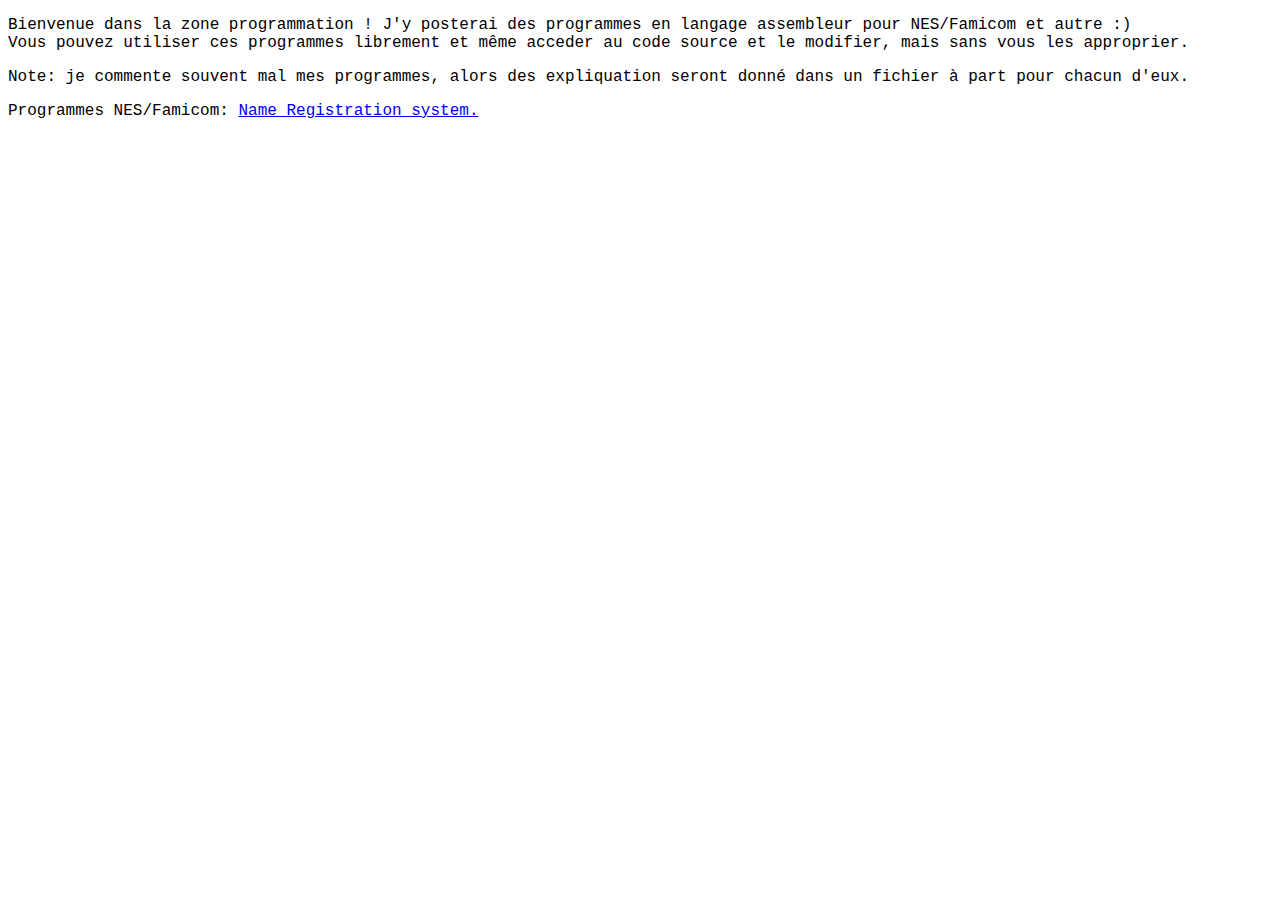
<file: programmation.html>
<!DOCTYPE html>
<html>
    <head>
        <meta charset="utf-8" />
        <link rel="stylesheet" href="style.css" />
        <title>MrGargoyle - Programmation</title>
    </head>
    <body>
	<p>Bienvenue dans la zone programmation ! J'y posterai des programmes en langage assembleur pour NES/Famicom et autre :)<br />
	Vous pouvez utiliser ces programmes librement et même acceder au code source et le modifier, mais sans vous les approprier.</p>
	<p>Note: je commente souvent mal mes programmes, alors des expliquation seront donné dans un fichier à part pour chacun d'eux.<br /></p>
	    <p>Programmes NES/Famicom:
		    <a href="Name Registration.zip">Name Registration system.</a><br />
	    </p>
    </body>
</html>
</file>
<file: style.css>
p
{
    font-family: courier;
}
</file>
